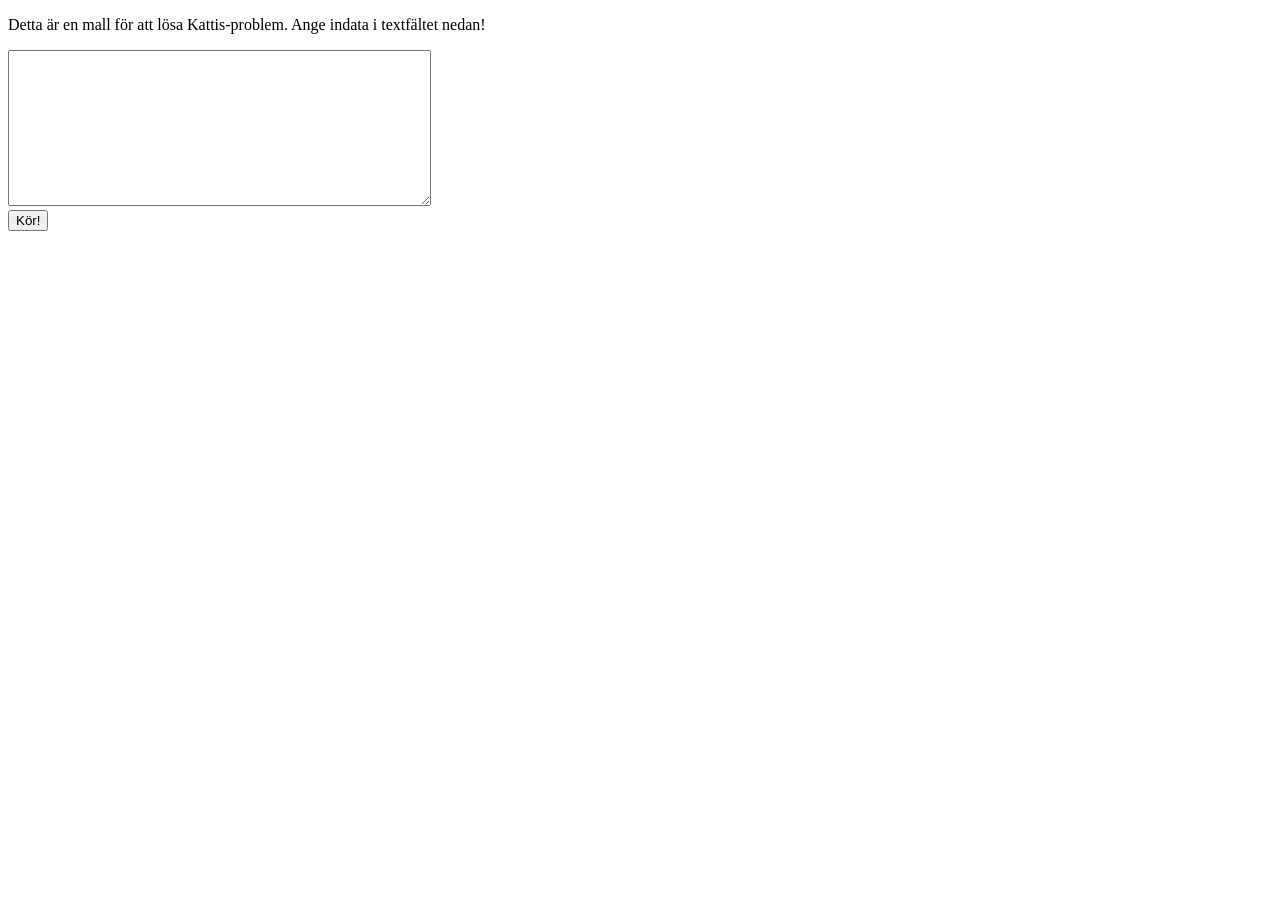
<file: vt v07/index.html>
<!DOCTYPE html>
<html lang="en">
<head>
    <meta charset="UTF-8">
    <meta name="viewport" content="width=device-width, initial-scale=1.0">
    <title>Document</title>
</head>
<body>
    <p>Detta är en mall för att lösa Kattis-problem. Ange indata i textfältet nedan!</p>
    <div>
        <textarea name="input" id="input" cols="50" rows="10"></textarea>
    </div>
    <div>
        <button id="run">Kör!</button>
    </div>
    <div id="output"></div>
</body>
<script src="script.js"></script>
</html>
</file>
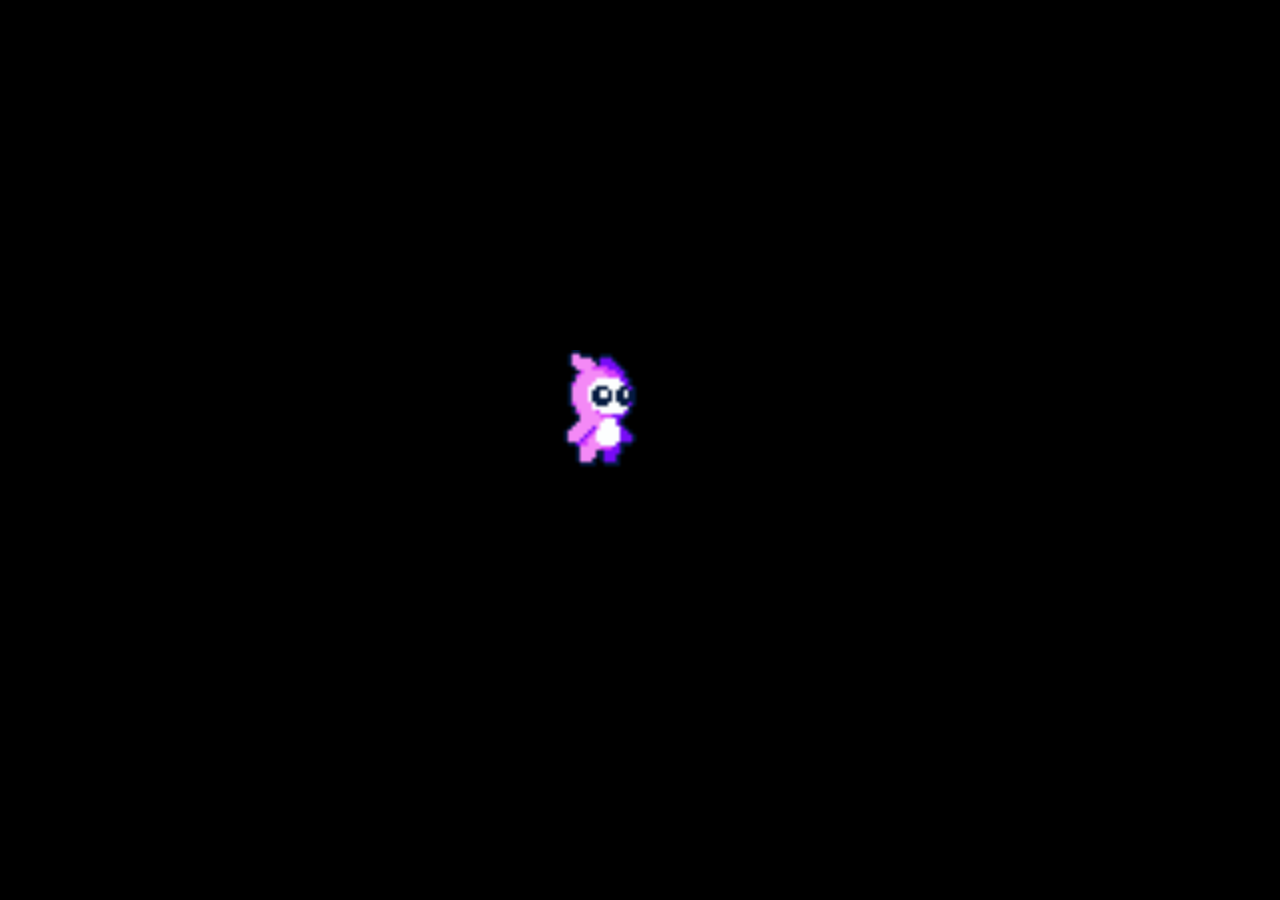
<file: vt v13/index.html>
<!DOCTYPE html>
<html lang="en">
  <head>
    <meta charset="UTF-8" />
    <meta name="viewport" content="width=device-width, initial-scale=1.0" />
    <title>Sprite-animation med canvas</title>
  </head>
  <style>
    * {
      margin: 0;
      padding: 0;
    }
    body {
      background-color: black;
      display: flex;
      align-items: center;
      justify-content: center;
      min-height: 100vh;
    }
  </style>
  <body>
    <canvas id="theCanvas" width="200" height="200"></canvas>
  </body>
  <script>
    const canvas = document.getElementById("theCanvas")
    const ctx = canvas.getContext("2d")

    // Laddar sprite sheet
    const spriteSheet = new Image()
    spriteSheet.src = "sprites/1 Pink_Monster/Pink_Monster_Jump_8.png"

    // Variabler för spritens storlek
    const spriteWidth = 32
    const spriteHeight = 32

    // frameIndex håller reda på vilken frame som ska ritas.
    let frameIndex = 0
    //totalFrames är hur många frames animationen är, det kan variera mellan olika animationer
    const totalFrames = 8

    const scale = 4

    // De här används för att "throttla" animationen så att den inte går för fort.
    let lastTimestamp = 0,
      maxFPS = 15,
      timestep = 1000 / maxFPS // ms for each frame

    /**
     * timestamp är en inparameter som skickas in i funktionen av requestAnimationFrame()
     */
    function draw(timestamp) {
      //if-sats för "throttling". För att det inte ska bli för hög FPS
      if (timestamp - lastTimestamp < timestep) {
        // Vi ska vänta med att rita så vi avbryter funktionen.
        requestAnimationFrame(draw)
        return
      }
      // OK, dags att rita!
      lastTimestamp = timestamp

      ctx.clearRect(0, 0, canvas.width, canvas.height) // Tömmer canvasen

      // Ritar den frame som är på frameIndex med skalan i scale
      ctx.drawImage(
        spriteSheet,
        frameIndex * spriteWidth, // Beräknar framens x-koordinat
        0, // Framens y-koordinat är alltid 0
        spriteWidth,
        spriteHeight,
        0, // Ritar på x-koordinat 0 på canvas
        0, // Ritar på y-koordinat 0 på canvas
        spriteWidth * scale,
        spriteHeight * scale
      )

      // Se till att frameIndex inte blir högre än antalet frames. Börja om på frame 0 i så fall.
      frameIndex = (frameIndex + 1) % totalFrames
      requestAnimationFrame(draw)
    }

    // Startar animationen när bilden laddats.
    spriteSheet.onload = requestAnimationFrame(draw)
  </script>
</html>
</file>
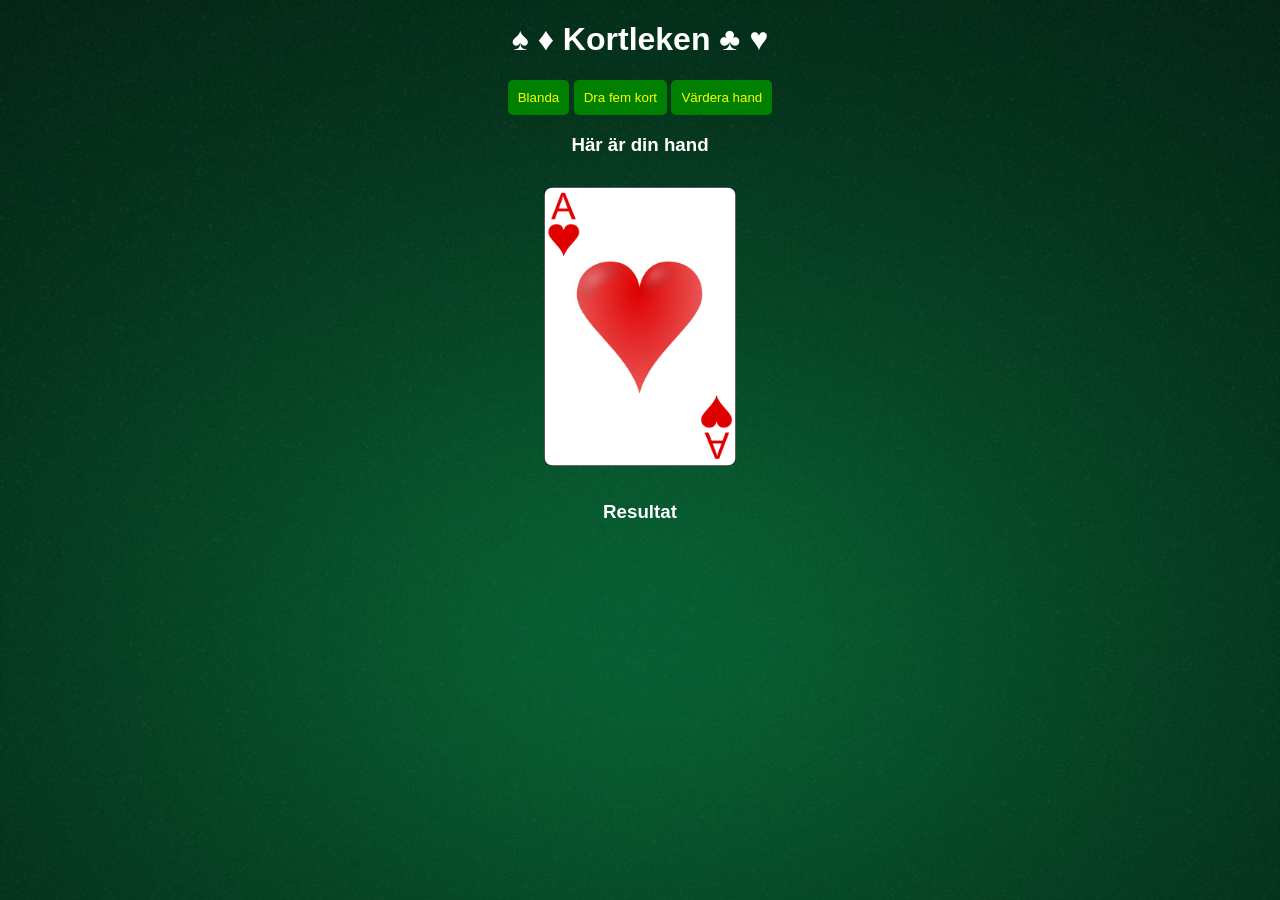
<file: vt v06/js-ovning-kortlek/index.html>
<!DOCTYPE html>
<html lang="en">
  <head>
    <meta charset="UTF-8" />
    <meta name="viewport" content="width=device-width, initial-scale=1.0" />
    <title>Kortleken</title>
    <style>
      body {
        color: white;
        text-align: center;
        font-family: "Gill Sans", "Gill Sans MT", Calibri, "Trebuchet MS",
          sans-serif;
        background-image: url("images/free-casino-table-cloth-texture-1637741.jpg");
        background-size: cover;
        background-repeat: no-repeat;
      }
      button {
        padding: 10px;
        background-color: green;
        color: yellow;
        border: none;
        border-radius: 5px;
      }
      .card {
        width: 15vw;
        padding: 1vw;
      }
    </style>
  </head>
  <body>
    <h1>♠️ ♦️ Kortleken ♣️ ♥️</h1>
    <button onclick="shuffle()">Blanda</button>
    <button onclick="drawFiveCards()">Dra fem kort</button>
    <button onclick="valueHand()">Värdera hand</button>
    <h3>Här är din hand</h3>
    <div id="handen"></div>
    <h3>Resultat</h3>
    <div id="resultat"></div>
  </body>
  <script src="app.js"></script>
</html>
</file>
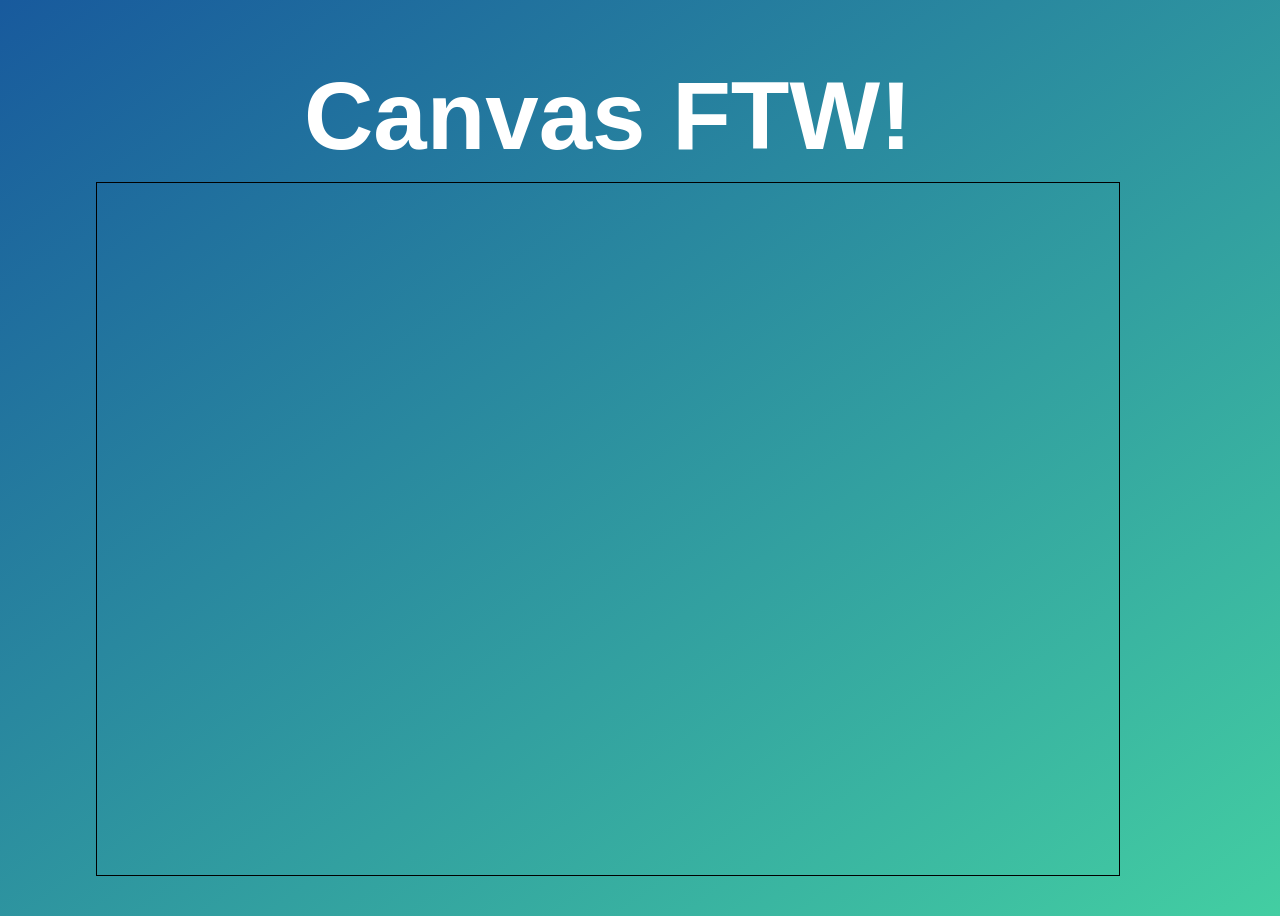
<file: vt v12/canvas-uppgift/index.html>
<!DOCTYPE html>
<html lang="en">

<head>
    <meta charset="UTF-8" />
    <meta name="viewport" content="width=device-width, initial-scale=1.0" />
    <meta http-equiv="X-UA-Compatible" content="ie=edge" />
    <link rel="stylesheet" href="style.css">
    <title>Canvas FTW</title>
</head>

<body>
    <div id="super-container">
        <div id="header-container">
            <h1 id="header-text">Canvas FTW!</h1>
        </div>
        <div id="canvas-container">
            <canvas id="canvas"></canvas>
        </div>
    </div>
    <script src="script.js"></script>
</body>

</html>
</file>
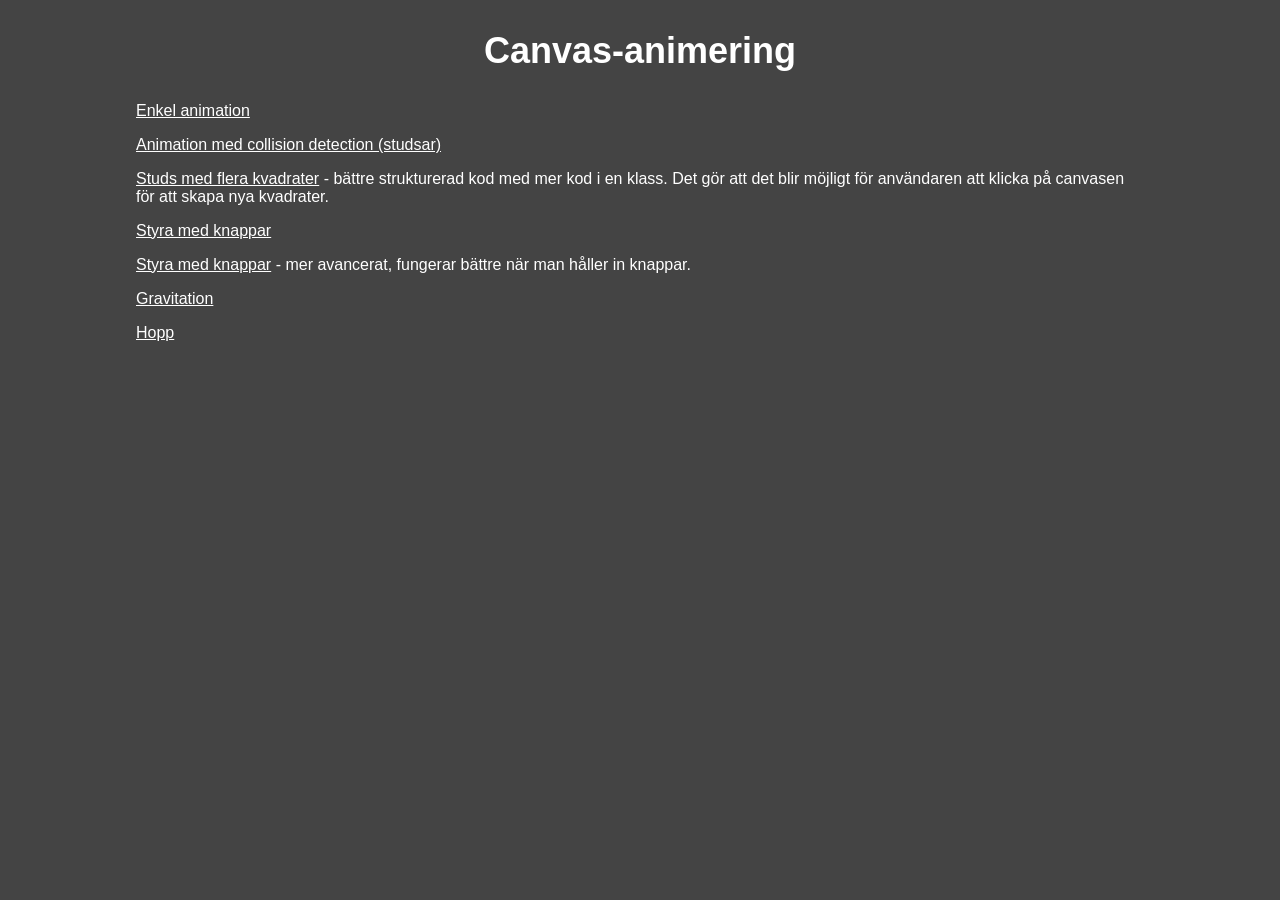
<file: vt v12/tisdag (animering)/index.html>
<!DOCTYPE html>
<html lang="en">
  <head>
    <meta charset="UTF-8" />
    <meta name="viewport" content="width=device-width, initial-scale=1.0" />
    <meta http-equiv="X-UA-Compatible" content="ie=edge" />
    <link rel="stylesheet" href="css/style.css" />
    <title>Canvas FTW</title>
  </head>

  <body>
    <div id="super-container">
      <div id="header-container">
        <h2 id="header-text">Canvas-animering</h2>
      </div>
      <p><a href="simple.html">Enkel animation</a></p>
      <p>
        <a href="bounce.html">Animation med collision detection (studsar)</a>
      </p>
      <p>
        <a href="multibounce.html">Studs med flera kvadrater</a> - bättre
        strukturerad kod med mer kod i en klass. Det gör att det blir möjligt
        för användaren att klicka på canvasen för att skapa nya kvadrater.
      </p>
      <p><a href="keyevents.html">Styra med knappar</a></p>
      <p>
        <a href="smoothmove.html">Styra med knappar</a> - mer avancerat,
        fungerar bättre när man håller in knappar.
      </p>
      <p>
        <a href="gravity.html">Gravitation</a>
      </p>
      <p>
        <a href="jump.html">Hopp</a>
      </p>
    </div>
  </body>
</html>
</file>
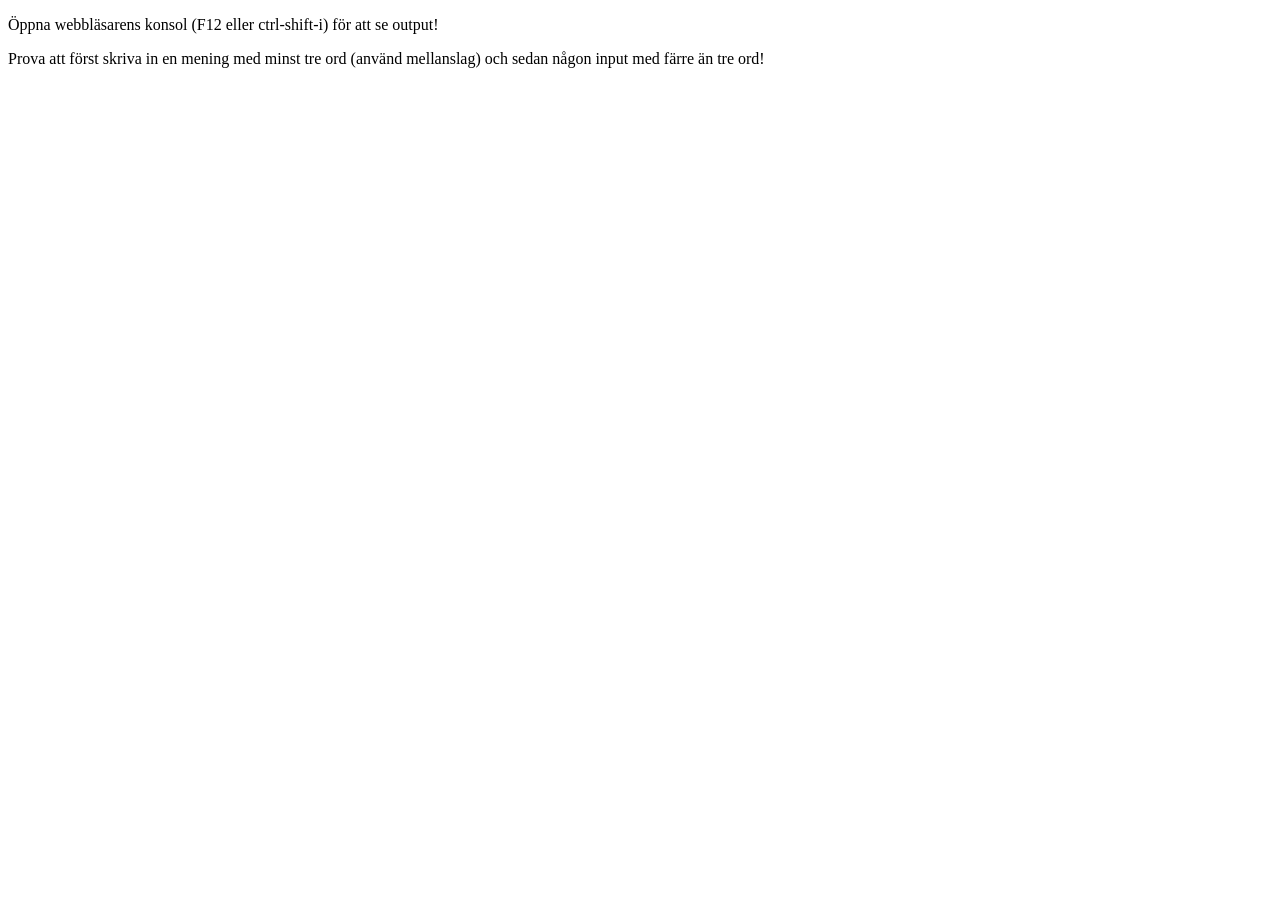
<file: vt v05/mer-undantagshantering.html>
<!DOCTYPE html>
<html lang="en">
<head>
    <meta charset="UTF-8">
    <meta name="viewport" content="width=device-width, initial-scale=1.0">
    <title>Undantagshantering</title>
</head>
<body>
    <p>Öppna webbläsarens konsol (F12 eller ctrl-shift-i) för att se output!</p>
    <p>Prova att först skriva in en mening med minst tre ord (använd mellanslag) och sedan någon input med färre än tre ord!</p>
    <script>
        let text = prompt("Skriv lite text!");
        let text_array = text.split(" ");  // Vad händer ifall användaren skriver in en text med färre än två mellanslag?
        let word_nbr_three = text_array[2]; // Vad händer ifall det inte finns tre ord i texten?
        console.log(`Det tredje ordet i din input är ${word_nbr_three}`);   // Undefined?
        try {
            console.log(`Detta ord börjar på bokstaven ${word_nbr_three.charAt(0)}`);   // Här kan det bli fel! Ett Undefined-objekt har inte metoden charAt
        }
        catch (error) {
            console.log(`Något gick fel: ${error.message}`);
            console.log("Input måste vara minst tre ord!"); // Hjälp användaren att göra rätt nästa gång
        }
        finally {
            console.log("Programmet avslutas, uppdatera sidan för att köra igen!");
        }
    </script>
</body>
</html>
</file>
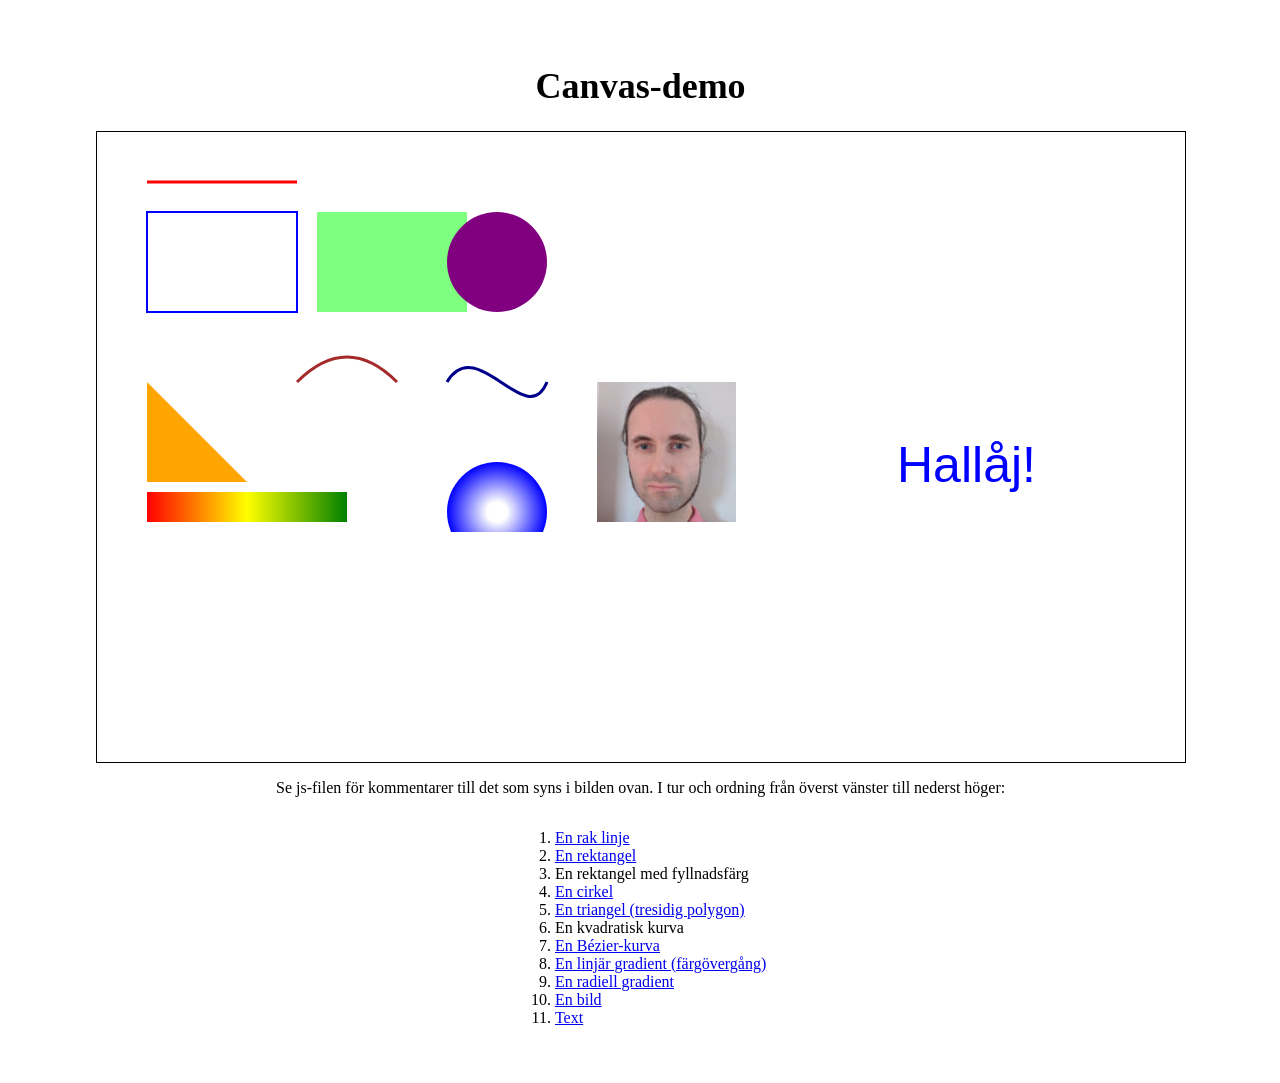
<file: vt v12/canvas-demo.html>
<!DOCTYPE html>
<html lang="en">
  <head>
    <meta charset="UTF-8" />
    <meta name="viewport" content="width=device-width, initial-scale=1.0" />
    <title>Canvas-demo</title>
    <link rel="stylesheet" href="style.css" />
  </head>
  <body>
    <div id="super-container">
      <div id="header-container">
        <h1 id="header-text">Canvas-demo</h1>
      </div>
      <div id="canvas-container">
        <canvas id="canvas" width="1000" height="400"></canvas>
      </div>
      <p>
        Se js-filen för kommentarer till det som syns i bilden ovan. I tur och
        ordning från överst vänster till nederst höger:
      </p>
      <ol>
        <li>
          <a href="https://www.w3schools.com/graphics/canvas_lines.asp"
            >En rak linje</a
          >
        </li>
        <li>
          <a href="https://www.w3schools.com/graphics/canvas_rectangles.asp"
            >En rektangel</a
          >
        </li>
        <li>En rektangel med fyllnadsfärg</li>
        <li>
          <a href="https://www.w3schools.com/graphics/canvas_circles.asp"
            >En cirkel</a
          >
        </li>
        <li>
          <a href="https://www.w3schools.com/graphics/canvas_shapes.asp"
            >En triangel (tresidig polygon)</a
          >
        </li>
        <li>En kvadratisk kurva</li>
        <li>
          <a href="https://www.w3schools.com/graphics/canvas_curves.asp"
            >En Bézier-kurva</a
          >
        </li>
        <li>
          <a href="https://www.w3schools.com/graphics/canvas_gradients.asp"
            >En linjär gradient (färgövergång)</a
          >
        </li>
        <li>
          <a
            href="https://www.w3schools.com/graphics/canvas_radial_gradients.asp"
            >En radiell gradient</a
          >
        </li>
        <li>
          <a href="https://www.w3schools.com/graphics/canvas_images.asp"
            >En bild</a
          >
        </li>
        <li>
          <a href="https://www.w3schools.com/graphics/canvas_text.asp">Text</a>
        </li>
      </ol>
    </div>
    <img src="bild.jpg" alt="syns ej här, infogas i canvas" id="bildpåholger" />
    <script src="script.js"></script>
  </body>
</html>
</file>
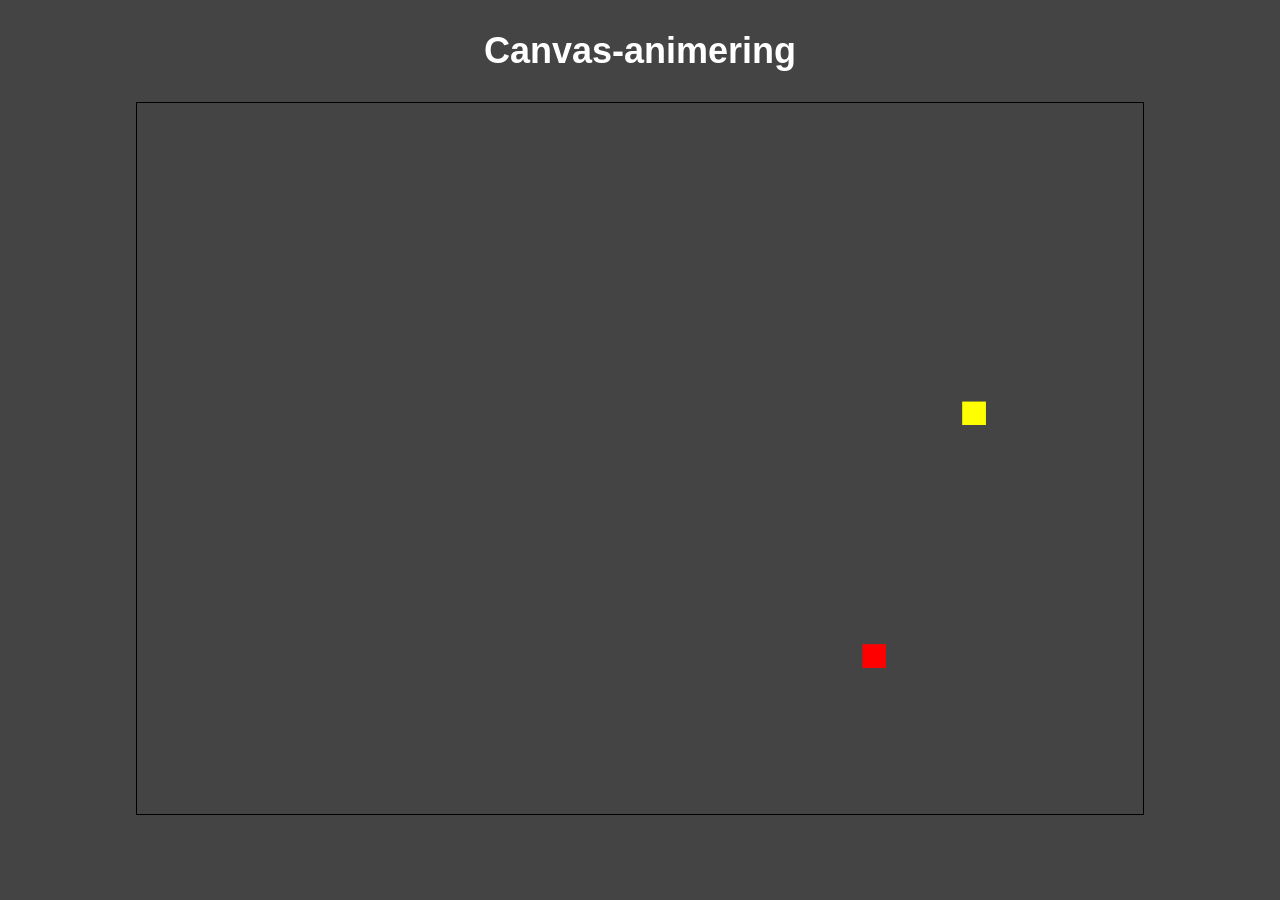
<file: vt v12/tisdag (animering)/bounce.html>
<!DOCTYPE html>
<html lang="en">
  <head>
    <meta charset="UTF-8" />
    <meta name="viewport" content="width=device-width, initial-scale=1.0" />
    <meta http-equiv="X-UA-Compatible" content="ie=edge" />
    <link rel="stylesheet" href="css/style.css" />
    <title>Canvas FTW</title>
  </head>

  <body>
    <div id="super-container">
      <div id="header-container">
        <h2 id="header-text">Canvas-animering</h2>
      </div>
      <div id="canvas-container">
        <canvas id="canvas"></canvas>
      </div>
    </div>
    <script src="js/bounce.js"></script>
  </body>
</html>
</file>
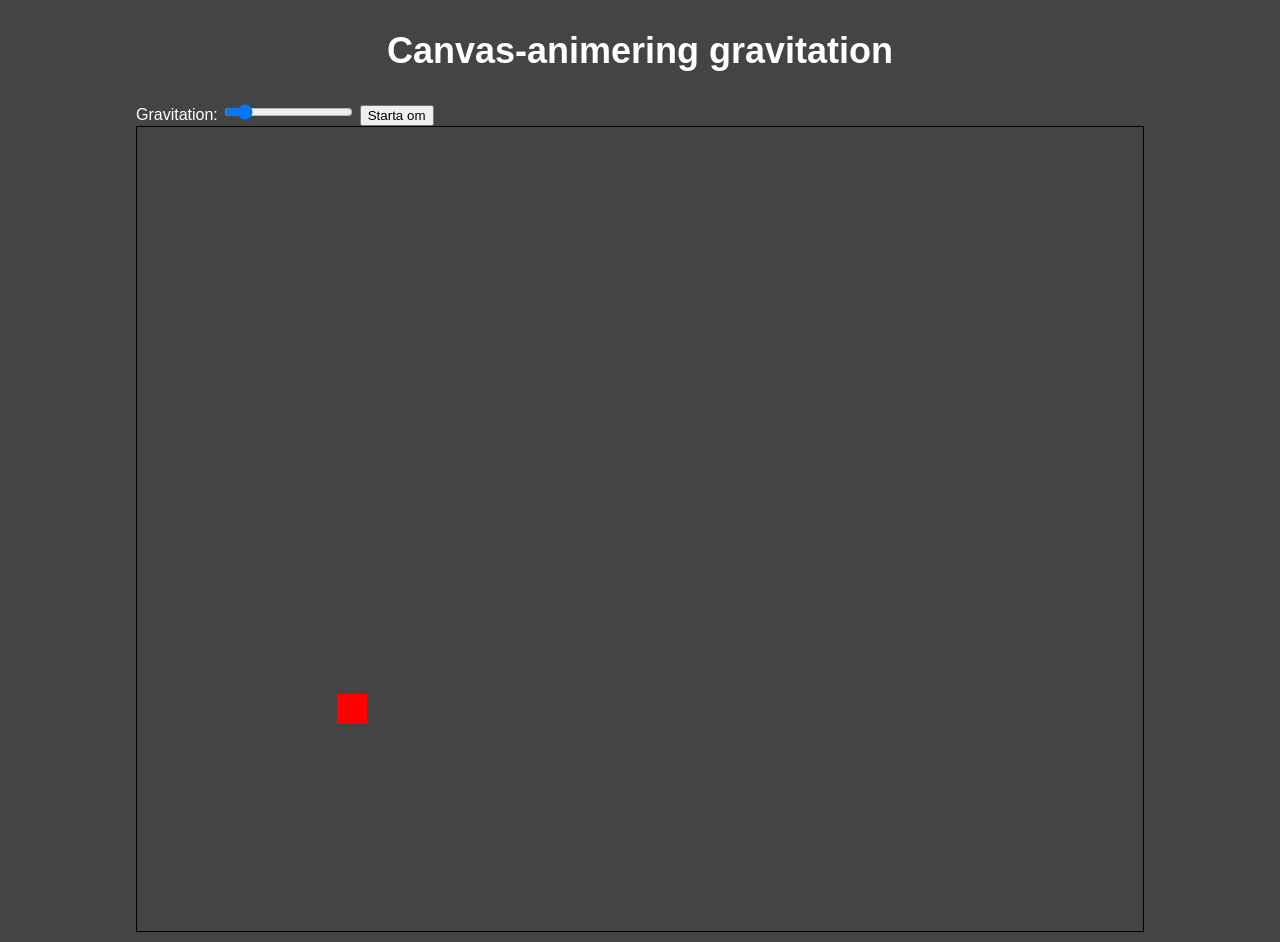
<file: vt v12/tisdag (animering)/gravity.html>
<!DOCTYPE html>
<html lang="en">
  <head>
    <meta charset="UTF-8" />
    <meta name="viewport" content="width=device-width, initial-scale=1.0" />
    <meta http-equiv="X-UA-Compatible" content="ie=edge" />
    <link rel="stylesheet" href="css/style.css" />
    <title>Canvas FTW</title>
  </head>

  <body>
    <div id="super-container">
      <div id="header-container">
        <h2 id="header-text">Canvas-animering gravitation</h2>
      </div>
      <form>
        <label for="gravity">Gravitation:</label>
        <input
          type="range"
          name="gravity"
          id="rngGravity"
          min="1"
          max="10"
          value="2" />
        <button type="button" id="btnRestart">Starta om</button>
      </form>
      <div id="canvas-container">
        <canvas id="canvas" height="800" width="800"></canvas>
      </div>
    </div>
    <!-- simple.js innehåller en mycket enkel animation -->
    <script src="js/gravity.js"></script>
  </body>
</html>
</file>
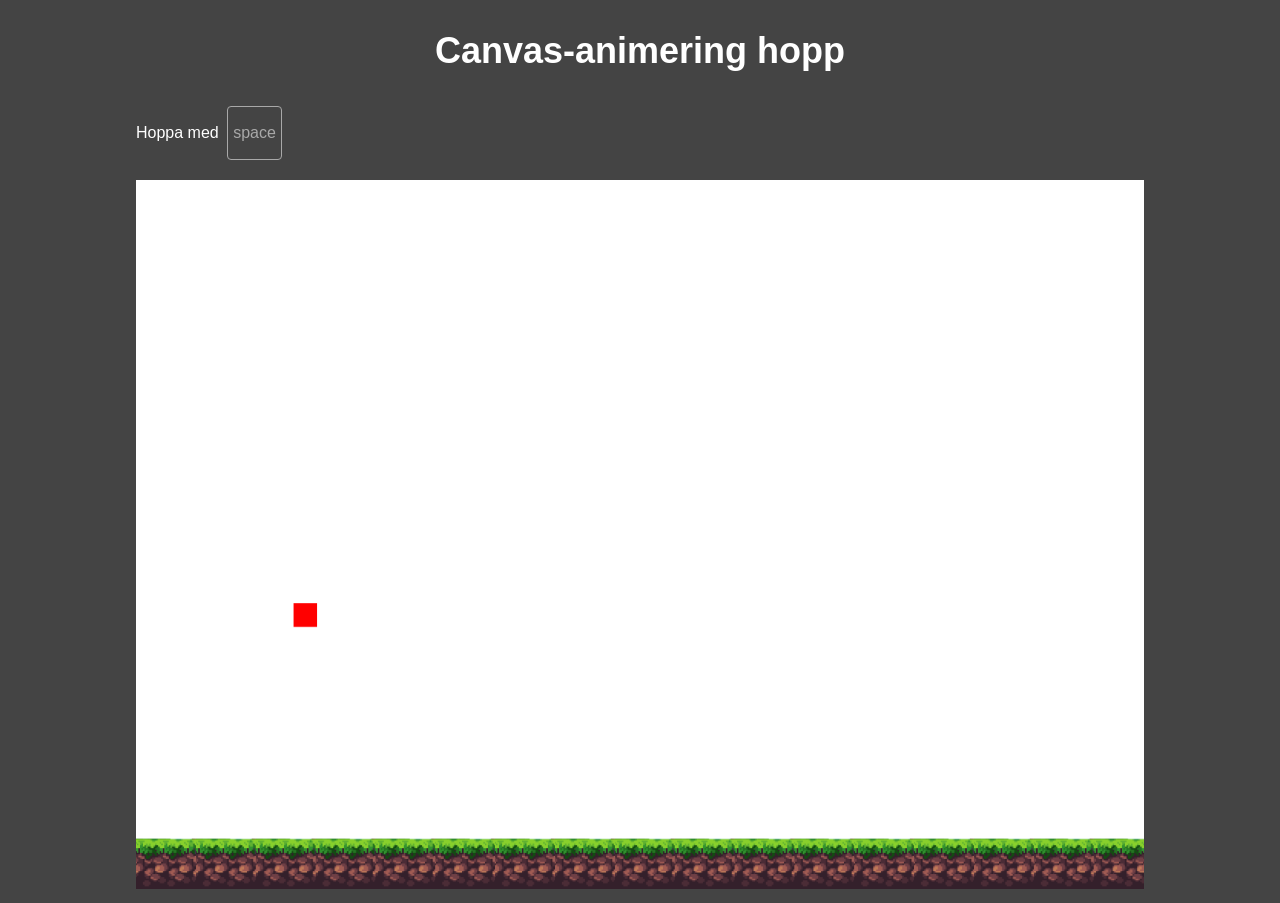
<file: vt v12/tisdag (animering)/jump.html>
<!DOCTYPE html>
<html lang="en">
  <head>
    <meta charset="UTF-8" />
    <meta name="viewport" content="width=device-width, initial-scale=1.0" />
    <meta http-equiv="X-UA-Compatible" content="ie=edge" />
    <link rel="stylesheet" href="css/style.css" />
    <title>Canvas FTW</title>
    <style>
      #canvas-container {
        border: none;
      }
    </style>
  </head>

  <body>
    <img id="tile" src="images/tile.png" style="display: none" />
    <div id="super-container">
      <div id="header-container">
        <h2 id="header-text">Canvas-animering hopp</h2>
      </div>
      <p>Hoppa med <span class="key">space</span></p>
      <div id="canvas-container">
        <canvas id="canvas" height="600" width="800"></canvas>
      </div>
    </div>
    <!-- simple.js innehåller en mycket enkel animation -->
    <script src="js/jump.js"></script>
  </body>
</html>
</file>
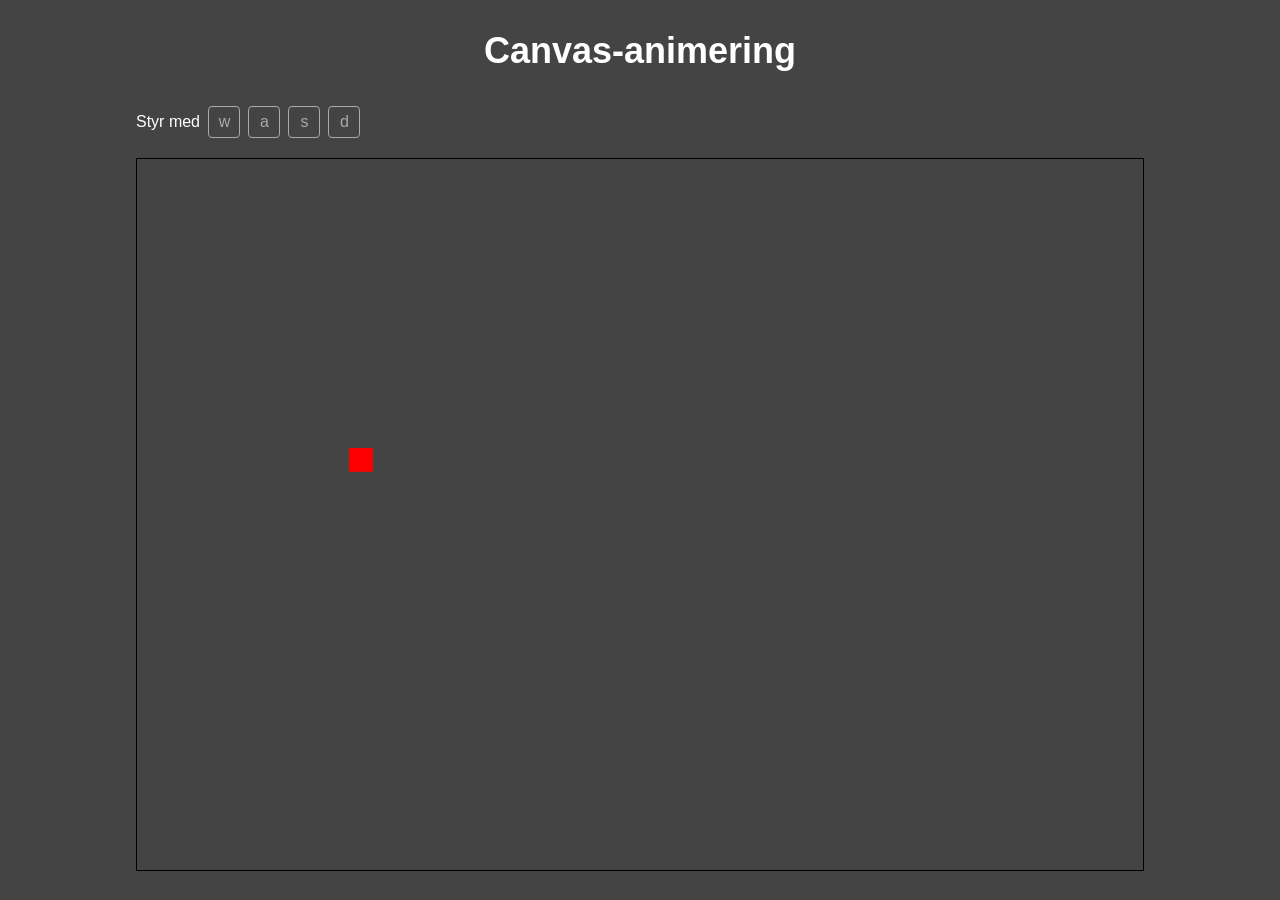
<file: vt v12/tisdag (animering)/keyevents.html>
<!DOCTYPE html>
<html lang="en">
  <head>
    <meta charset="UTF-8" />
    <meta name="viewport" content="width=device-width, initial-scale=1.0" />
    <meta http-equiv="X-UA-Compatible" content="ie=edge" />
    <link rel="stylesheet" href="css/style.css" />
    <title>Canvas FTW</title>
  </head>

  <body>
    <div id="super-container">
      <div id="header-container">
        <h2 id="header-text">Canvas-animering</h2>
      </div>
      <p>
        Styr med <span class="key">w</span><span class="key">a</span
        ><span class="key">s</span><span class="key">d</span>
      </p>
      <div id="canvas-container">
        <canvas id="canvas"></canvas>
      </div>
    </div>
    <script src="js/keyevents.js"></script>
  </body>
</html>
</file>
<file: vt v12/canvas-uppgift/style.css>
body {
  height: 100vh;
  display: flex;
  margin-left: 5%;
  margin-right: 10%;
  align-items: top;
  background: linear-gradient(to top left, #43cea2, #185a9d);
}

#super-container {
  /* Överordnad container som innehåller de mindre */
  display: flex; /* Flex ger ett rutmönster */
  flex-direction: column;
  align-items: center; /* Justera mot horisontell mitt */
  width: 100%;
  padding: 3%; /* Marginal mot webbläsarfönstret */
  margin-top: 10px;
  margin-bottom: 10px;
  background-color: transparent;
  /* border: solid; */
}

#header-container {
  /* Statisk text */
  display: flex;
  font-family: sans-serif;
  font-size: 48px;
  line-height: 1.3;
  width: 90%;
  height: 10vh;
  padding: 2%;
  align-items: center; /* Vertikalt centrerad */
  justify-content: center; /* Horisontellt centrerad */
  text-align: center;
  color: white;
  background-color: transparent;
  /*border: solid;*/
  /* border-width: 1.5px; */
  /* border-color: black; */
}

#canvas-container {
  display: flex; /* Flex ger ett rutmönster */
  flex-direction: row;
  justify-content: center; /* Centrering på raden, dvs horisontellt */
  align-items: center;
  /* width: 80%; */
  width: 100%;
  height: 85%;
  border: 1px solid black;
}
</file>
<file: vt v12/tisdag (animering)/css/style.css>
body {
  padding: 0 10vw;
  background: #444;
  font-family: Arial, Helvetica, sans-serif;
  font-size: 16px;
  color: white;
}

#super-container {
  margin: 10px 0;
}

h2 {
  text-align: center;
  font-size: 36px;
}

#canvas-container {
  border: 1px solid black;
}

a {
  color: white;
}

.key {
  display: inline-flex;
  align-items: center;
  justify-content: center;

  min-width: 20px;
  aspect-ratio: 1/1;
  padding: 5px;
  margin: 4px;

  border: darkgray solid 1px;
  border-radius: 4px;
  color: darkgray;
}
</file>
<file: vt v12/style.css>
body {
  margin-left: 5%;
  margin-right: 10%;
}

#super-container {
  /* Överordnad container som innehåller de mindre */
  display: flex; /* Flex ger ett rutmönster */
  flex-direction: column;
  align-items: center; /* Justera mot horisontell mitt */
  width: 100%;
  padding: 3%; /* Marginal mot webbläsarfönstret */
}

#header-container {
  /* Statisk text */
  font-size: 18px;
  align-items: center; /* Vertikalt centrerad */
  justify-content: center; /* Horisontellt centrerad */
  text-align: center;
}

#canvas-container {
  width: 100%;
  height: 70vh;
  border: 1px solid black;
}

#bildpåholger {
  display: none;
}
</file>
